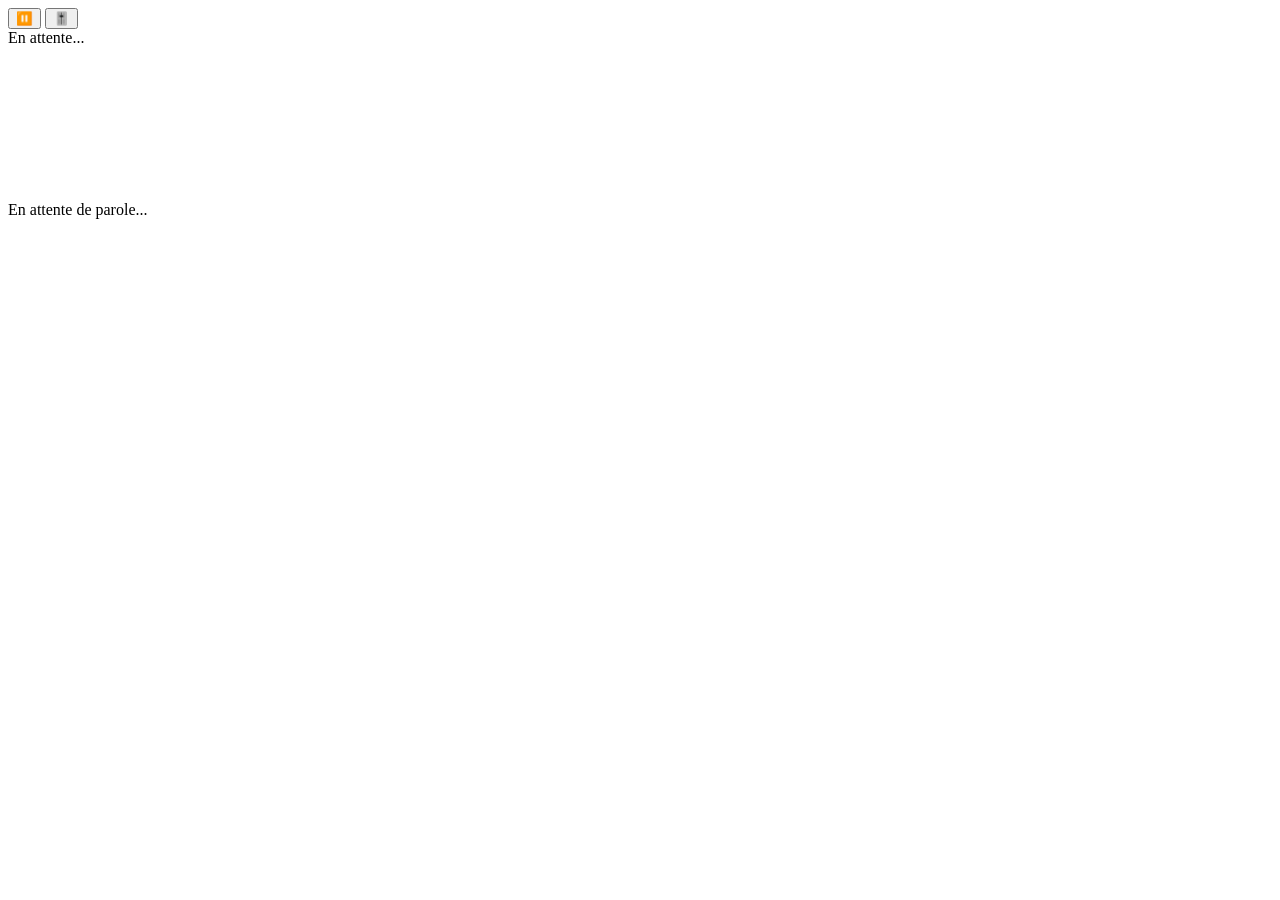
<file: ui/assets/templates/visualizer.html>
<!DOCTYPE html>
<html lang='fr'>
<head>
  <meta charset='utf-8'>
  <title>Visualiseur micro avance</title>
  <link rel="stylesheet" href="qrc:///static/css/visualizer.css">
</head>
<body>
  <div class='panel'>
    <div class='toolbar'>
      <button id='rec-btn' class='rec-paused' title='Enregistrement ON/OFF (F8)'>
        <span class='rec-icon'>⏸️</span>
      </button>

      <button id='vad-bypass-btn' class='vad-bypass-off' title='Bypass VAD (enregistrer tout)' onclick="window.toggleVadBypassClick && window.toggleVadBypassClick()">
        <span class='vad-bypass-icon'>🎚️</span>
      </button>

      <div class='spacer'></div>

      <span id='status'>En attente...</span>
      <span id='status-spinner' class='status-spinner hidden'></span>
      <span id='sse-status' title='Connexion SSE'></span>
    </div>

    <!-- Canvas Waveform - remplace WaveSurfer -->
    <canvas id='waveform-canvas'></canvas>

    <div id='preview-container'>
      <div id='preview-text' class='empty'>En attente de parole...</div>
    </div>

    <div id='error'></div>
  </div>

  <!-- Qt WebChannel - loaded via qrc or fallback -->
  <script src='qrc:///qtwebchannel/qwebchannel.js' onerror="console.warn('qwebchannel.js not loaded via qrc, WebChannel disabled')"></script>

  <!-- Inject SSE port from Python -->
  <script>
    window.SSE_PORT = {{SSE_PORT}};
    console.log('[HTML] SSE_PORT set to:', window.SSE_PORT);

    // Simple inline VAD bypass toggle (fallback)
    window.toggleVadBypassClick = function() {
      console.log('[VAD Inline] Button clicked!');
      var btn = document.getElementById('vad-bypass-btn');
      if (!btn) {
        console.error('[VAD Inline] Button not found!');
        return;
      }

      // Toggle state
      var isOn = btn.classList.contains('vad-bypass-on');
      console.log('[VAD Inline] Current state:', isOn ? 'ON' : 'OFF');

      if (isOn) {
        btn.classList.remove('vad-bypass-on');
        btn.classList.add('vad-bypass-off');
        btn.style.background = '#2d3748';
        btn.style.borderColor = '#4a5568';
        btn.style.boxShadow = 'none';
      } else {
        btn.classList.remove('vad-bypass-off');
        btn.classList.add('vad-bypass-on');
        btn.style.background = 'linear-gradient(135deg, #f97316 0%, #ea580c 100%)';
        btn.style.borderColor = '#f97316';
        btn.style.boxShadow = '0 0 12px rgba(249, 115, 22, 0.6)';
      }

      console.log('[VAD Inline] New state:', !isOn ? 'ON' : 'OFF');

      // Send to API
      var ssePort = window.SSE_PORT || 5433;
      fetch('http://127.0.0.1:' + ssePort + '/settings/vad-bypass', {
        method: 'POST',
        headers: { 'Content-Type': 'application/json' },
        body: JSON.stringify({ vad_bypass: !isOn })
      }).then(function(r) {
        console.log('[VAD Inline] API response:', r.status);
      }).catch(function(e) {
        console.error('[VAD Inline] API error:', e);
      });
    };
    console.log('[HTML] toggleVadBypassClick defined');
  </script>

  <!-- Custom canvas waveform - Web Audio API direct -->
  <script src="qrc:///static/js/visualizer.js"></script>
</body>
</html>
</file>
